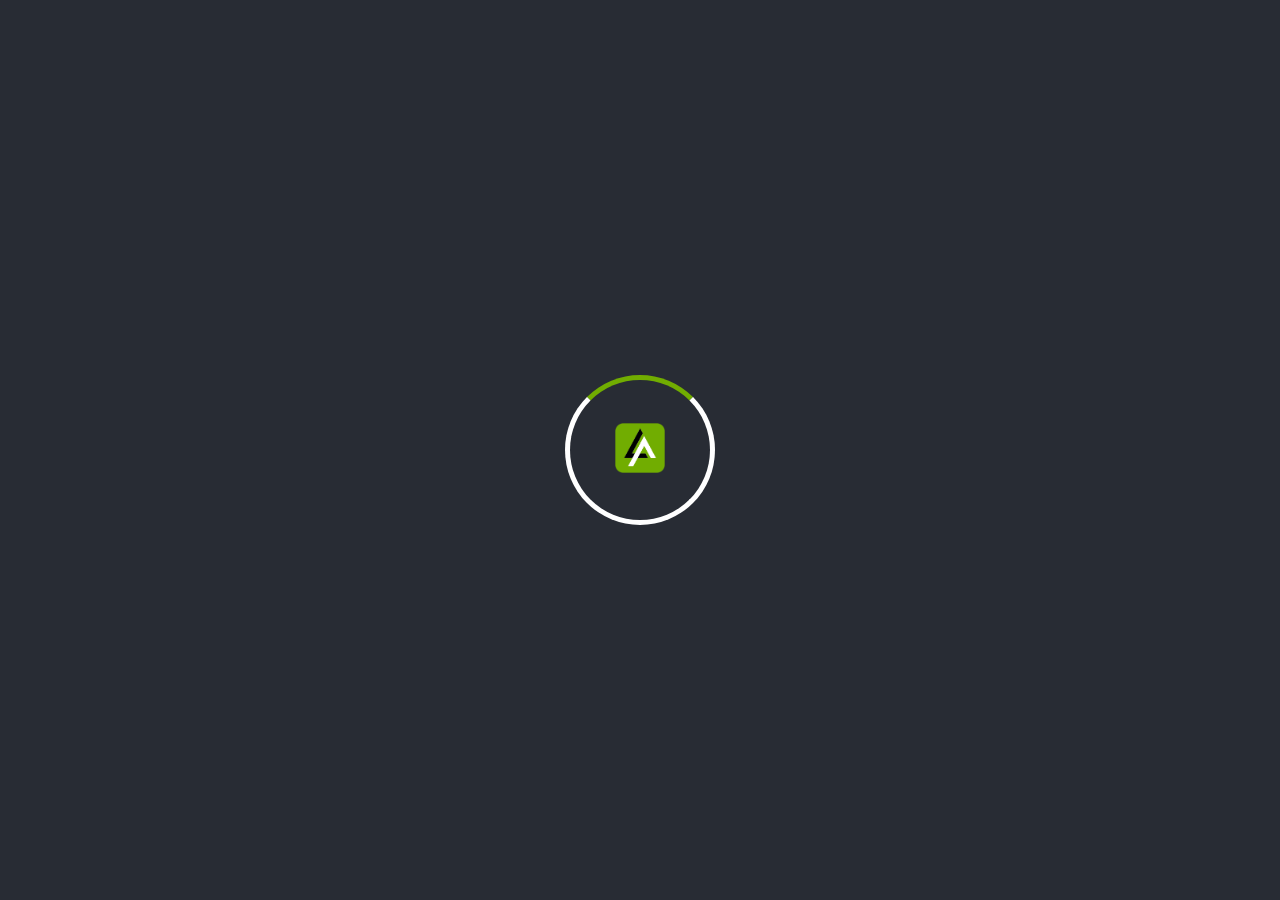
<file: index.html>
<!DOCTYPE html>
<html lang="en">
<head>
    <meta charset="UTF-8">
    <meta name="viewport" content="width=device-width, initial-scale=1.0">
    <title>Loader Page</title>
    <style>
        * {
            margin: 0;
            padding: 0;
            box-sizing: border-box;
        }

        body {
            display: flex;
            justify-content: center;
            align-items: center;
            height: 100vh;
            background-color: #282c34;
            position: relative; /* Ensure proper positioning */
        }

        .loader {
            width: 150px;
            height: 150px;
            border: 5px solid #fff;
            border-top: 5px solid #71AD01;
            border-radius: 50%;
            animation: spin 1s linear infinite;
            position: absolute; /* Ensure loader stays centered */
        }

        .loader_img {
            position: absolute;
            top: 50%;
            left: 50%;
            transform: translate(-50%, -50%);
        }

        .loader_img img {
            width: 50px;
            height: auto;
        }

        @keyframes spin {
            0% { transform: rotate(0deg); }
            100% { transform: rotate(360deg); }
        }

    </style>
    <script>
        setTimeout(function() {
            window.location.href = "home.html"; // Change this URL to your target page
        }, 1000);
    </script>
</head>
<body>
    <div class="loader"></div>
    <div class="loader_img">
        <img src="./images/las_tab_icon.png">
    </div>
</body>
</html>
</file>
